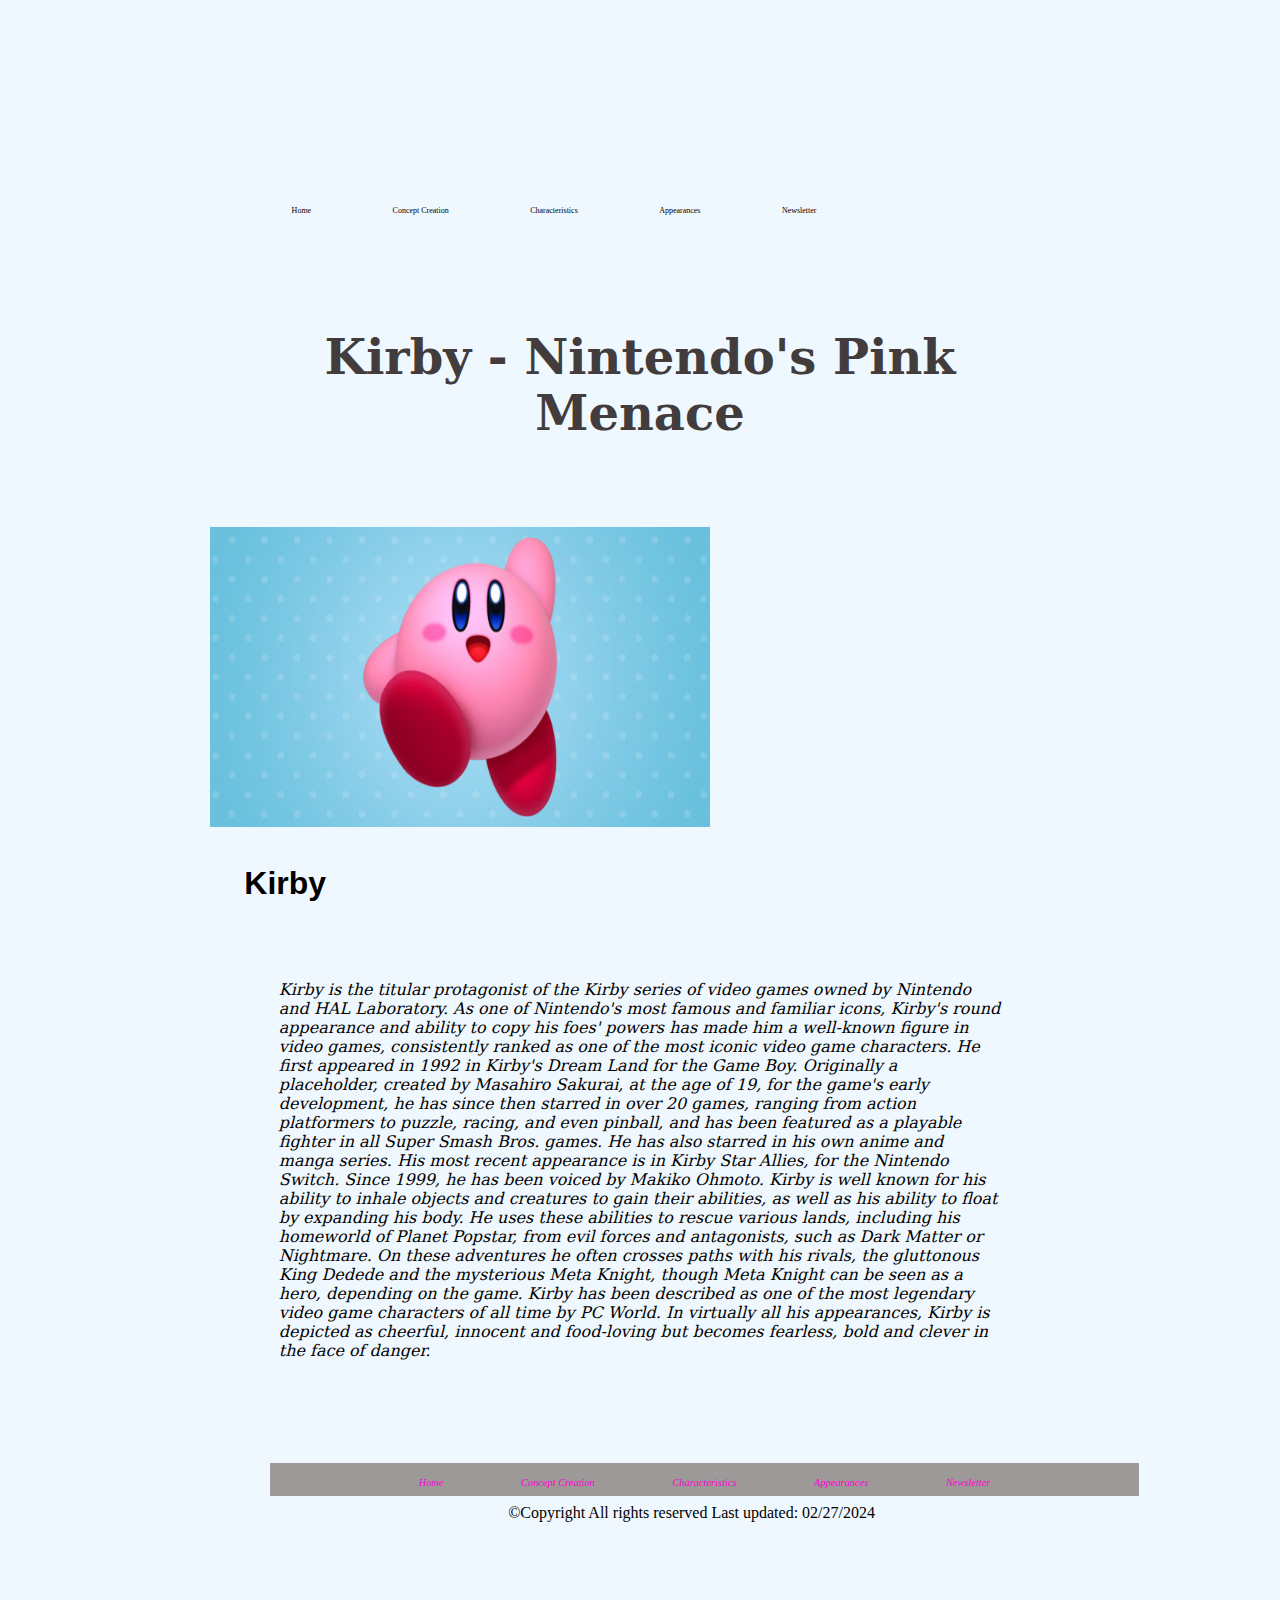
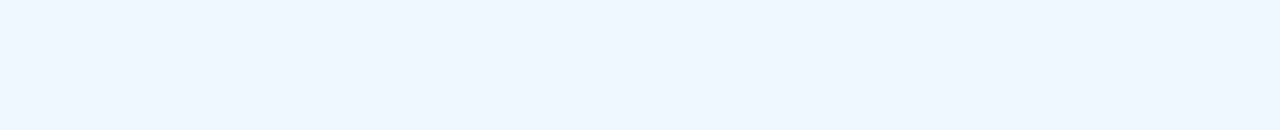
<file: index.html>
<!doctype html>
<html lang="en">
<head>
<meta charset="UTF-8">
<title>Kirby Website</title>
<link rel="stylesheet" href="css/styles.css">
</head>
<body class="bckground">
<div id="container">

	<nav>
	 	<a href="index.html">Home</a>
	 	<a href="conceptcreation.html">Concept Creation</a>
		<a href="characteristics.html">Characteristics</a>
		<a href="appearances.html">Appearances</a>
		<a href="newsletter.html">Newsletter</a>
	</nav>
	
	<header>
		<h1>Kirby - Nintendo's Pink Menace</h1>
		<img src="images/index.jpg" height="300" width="500" alt="Kirby Jumping">
	</header>
		<h2>Kirby</h2>
	
		<p>Kirby is the titular protagonist of the Kirby series of video games owned by Nintendo and HAL Laboratory. As one of Nintendo's most famous and familiar icons, Kirby's round appearance and ability to copy his foes' powers has made him a well-known figure in video games, consistently ranked as one of the most iconic video game characters. He first appeared in 1992 in Kirby's Dream Land for the Game Boy. Originally a placeholder, created by Masahiro Sakurai, at the age of 19, for the game's early development, he has since then starred in over 20 games, ranging from action platformers to puzzle, racing, and even pinball, and has been featured as a playable fighter in all Super Smash Bros. games. He has also starred in his own anime and manga series. His most recent appearance is in Kirby Star Allies, for the Nintendo Switch. Since 1999, he has been voiced by Makiko Ohmoto.

		Kirby is well known for his ability to inhale objects and creatures to gain their abilities, as well as his ability to float by expanding his body. He uses these abilities to rescue various lands, including his homeworld of Planet Popstar, from evil forces and antagonists, such as Dark Matter or Nightmare. On these adventures he often crosses paths with his rivals, the gluttonous King Dedede and the mysterious Meta Knight, though Meta Knight can be seen as a hero, depending on the game. Kirby has been described as one of the most legendary video game characters of all time by PC World. In virtually all his appearances, Kirby is depicted as cheerful, innocent and food-loving but becomes fearless, bold and clever in the face of danger.</p>
	<footer><nav>
		<a href="index.html">Home</a>
		<a href="conceptcreation.html">Concept Creation</a>
		<a href="characteristics.html">Characteristics</a>
		<a href="appearances.html">Appearances</a>
		<a href="newsletter.html">Newsletter</a></nav>
		
		&copy;Copyright All rights reserved
		Last updated: 02/27/2024</footer>
  </div>
 </body>
</html>
</file>
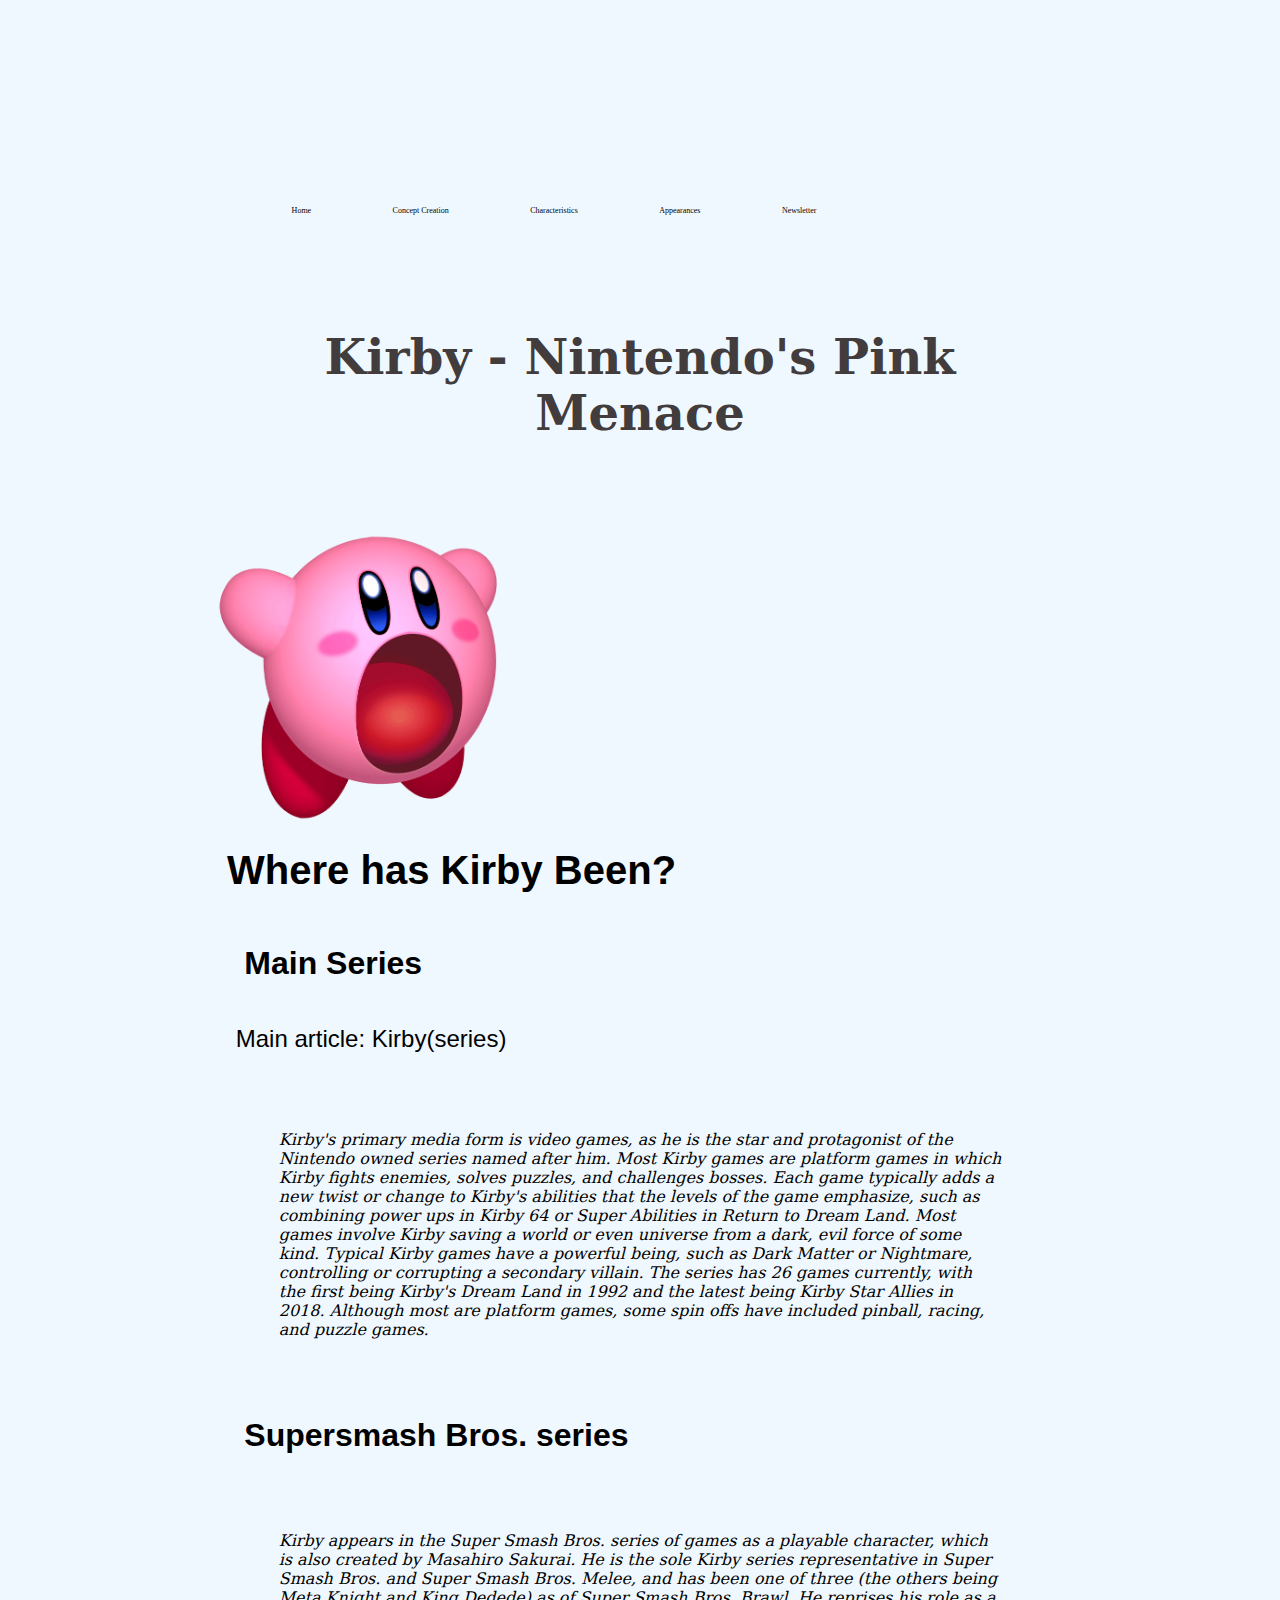
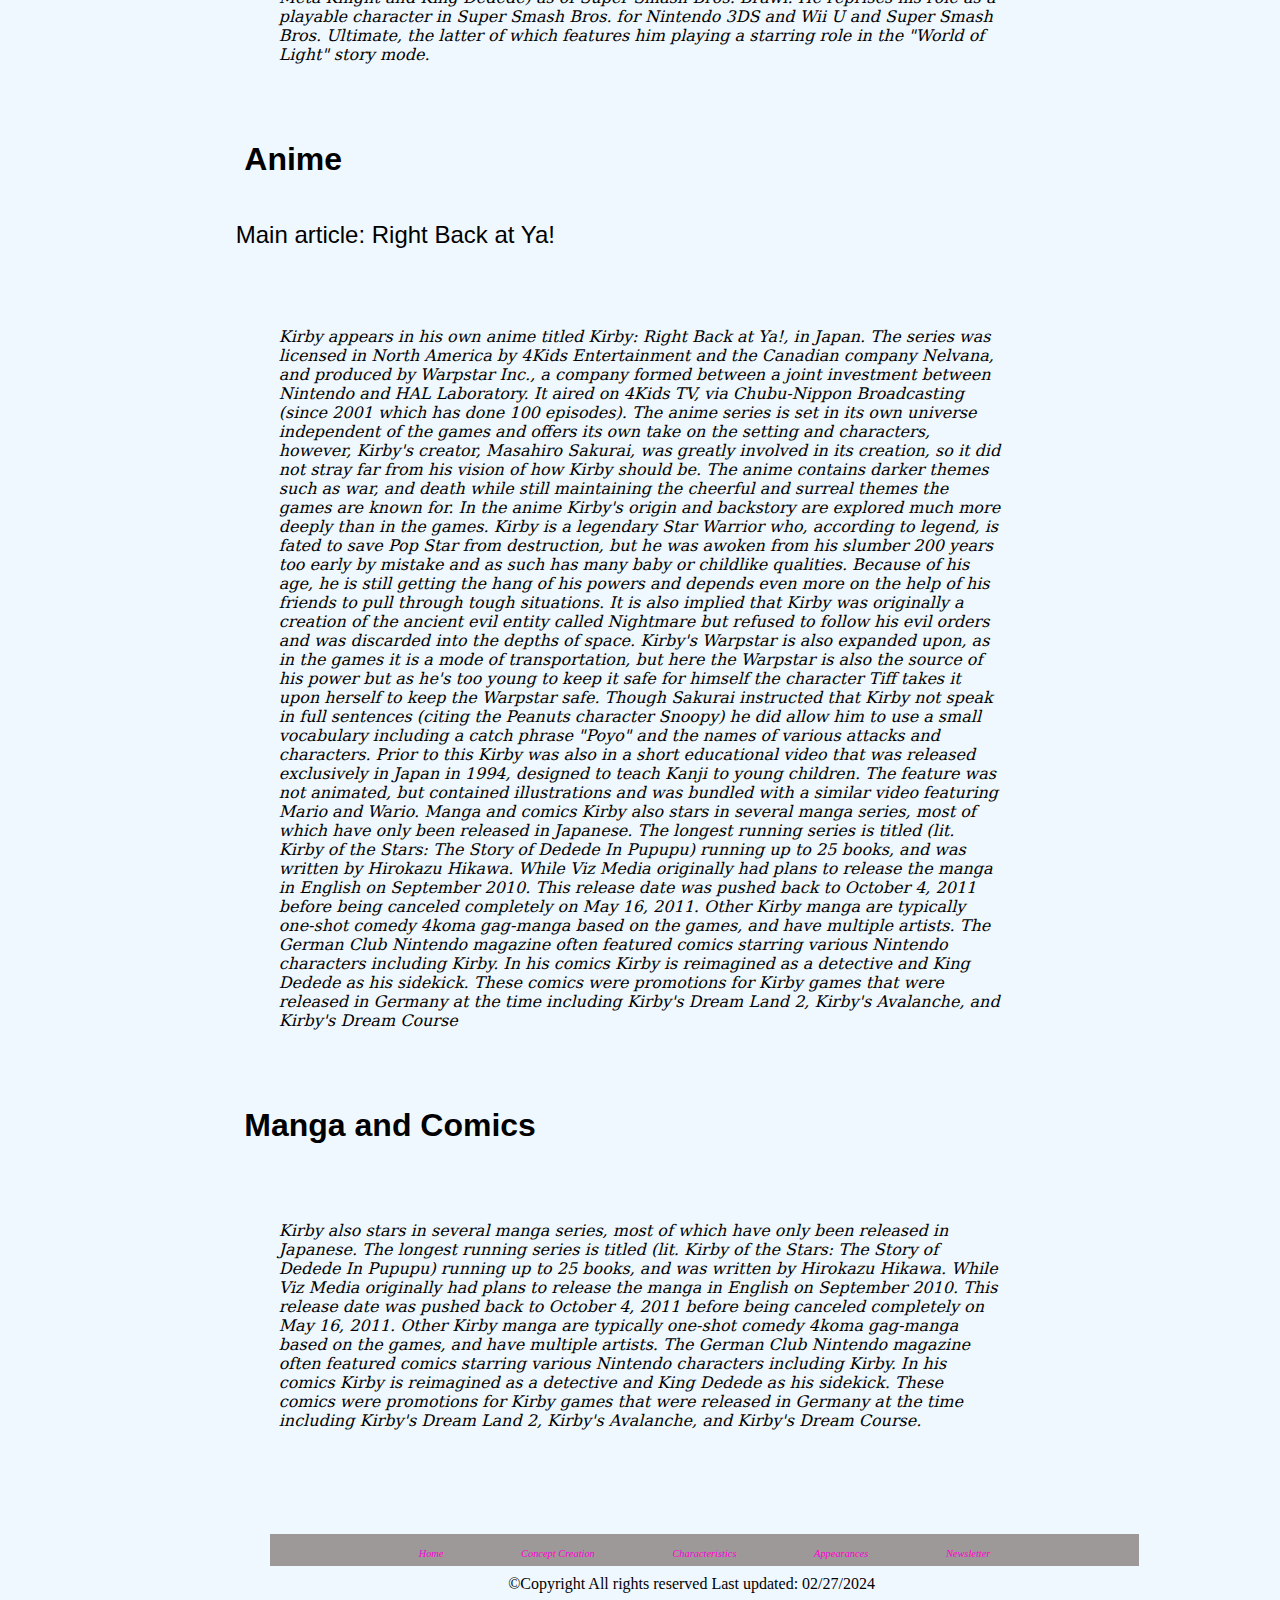
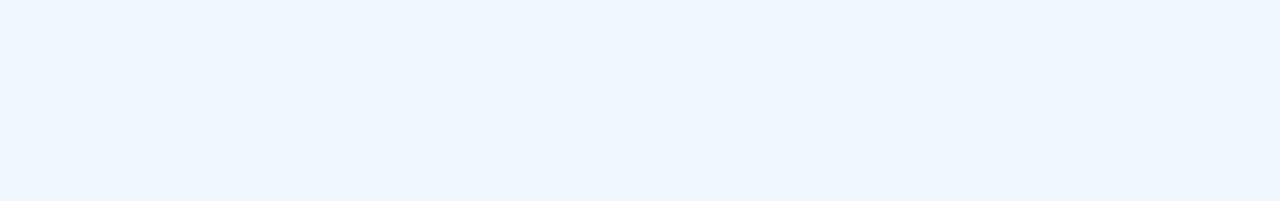
<file: appearances.html>
<!doctype html>
<html lang="en">
<head>
<meta charset="UTF-8">
<title>Kirby Website</title>
<link rel="stylesheet" href="css/styles.css">
</head>
<body>
<div id="container">
	<nav>
	 	<a href="index.html">Home</a>
	 	<a href="conceptcreation.html">Concept Creation</a>
		<a href="characteristics.html">Characteristics</a>
		<a href="appearances.html">Appearances</a>
		<a href="newsletter.html">Newsletter</a>
	</nav>
	
	<header>
		<h1>Kirby - Nintendo's Pink Menace</h1>
		<img src="images/appearances.png" width="300" height="300" alt="Kirby with mouth open">
	</header>
		 <h1>Where has Kirby Been?</h1>
	    <h2>Main Series</h2>
	   <blockquote>Main article: Kirby(series)</blockquote>
			<p>Kirby's primary media form is video games, as he is the star and protagonist of the Nintendo owned series named after him. Most Kirby games are platform games in which Kirby fights enemies, solves puzzles, and challenges bosses. Each game typically adds a new twist or change to Kirby's abilities that the levels of the game emphasize, such as combining power ups in Kirby 64 or Super Abilities in Return to Dream Land. Most games involve Kirby saving a world or even universe from a dark, evil force of some kind. Typical Kirby games have a powerful being, such as Dark Matter or Nightmare, controlling or corrupting a secondary villain. The series has 26 games currently, with the first being Kirby's Dream Land in 1992 and the latest being Kirby Star Allies in 2018. Although most are platform games, some spin offs have included pinball, racing, and puzzle games.</p>
				
		<h2>Supersmash Bros. series</h2>
			<p>Kirby appears in the Super Smash Bros. series of games as a playable character, which is also created by Masahiro Sakurai. He is the sole Kirby series representative in Super Smash Bros. and Super Smash Bros. Melee, and has been one of three (the others being Meta Knight and King Dedede) as of Super Smash Bros. Brawl. He reprises his role as a playable character in Super Smash Bros. for Nintendo 3DS and Wii U and Super Smash Bros. Ultimate, the latter of which features him playing a starring role in the "World of Light" story mode.</p>
		
		<h2>Anime</h2>
			<blockquote>Main article: Right Back at Ya!</blockquote>
			<p>Kirby appears in his own anime titled Kirby: Right Back at Ya!, in Japan. The series was licensed in North America by 4Kids Entertainment and the Canadian company Nelvana, and produced by Warpstar Inc., a company formed between a joint investment between Nintendo and HAL Laboratory. It aired on 4Kids TV, via Chubu-Nippon Broadcasting (since 2001 which has done 100 episodes). The anime series is set in its own universe independent of the games and offers its own take on the setting and characters, however, Kirby's creator, Masahiro Sakurai, was greatly involved in its creation, so it did not stray far from his vision of how Kirby should be. The anime contains darker themes such as war, and death while still maintaining the cheerful and surreal themes the games are known for. In the anime Kirby's origin and backstory are explored much more deeply than in the games. Kirby is a legendary Star Warrior who, according to legend, is fated to save Pop Star from destruction, but he was awoken from his slumber 200 years too early by mistake and as such has many baby or childlike qualities. Because of his age, he is still getting the hang of his powers and depends even more on the help of his friends to pull through tough situations. It is also implied that Kirby was originally a creation of the ancient evil entity called Nightmare but refused to follow his evil orders and was discarded into the depths of space. Kirby's Warpstar is also expanded upon, as in the games it is a mode of transportation, but here the Warpstar is also the source of his power but as he's too young to keep it safe for himself the character Tiff takes it upon herself to keep the Warpstar safe. Though Sakurai instructed that Kirby not speak in full sentences (citing the Peanuts character Snoopy) he did allow him to use a small vocabulary including a catch phrase "Poyo" and the names of various attacks and characters. Prior to this Kirby was also in a short educational video that was released exclusively in Japan in 1994, designed to teach Kanji to young children. The feature was not animated, but contained illustrations and was bundled with a similar video featuring Mario and Wario. Manga and comics Kirby also stars in several manga series, most of which have only been released in Japanese. The longest running series is titled (lit. Kirby of the Stars: The Story of Dedede In Pupupu) running up to 25 books, and was written by Hirokazu Hikawa. While Viz Media originally had plans to release the manga in English on September 2010. This release date was pushed back to October 4, 2011 before being canceled completely on May 16, 2011. Other Kirby manga are typically one-shot comedy 4koma gag-manga based on the games, and have multiple artists. The German Club Nintendo magazine often featured comics starring various Nintendo characters including Kirby. In his comics Kirby is reimagined as a detective and King Dedede as his sidekick. These comics were promotions for Kirby games that were released in Germany at the time including Kirby's Dream Land 2, Kirby's Avalanche, and Kirby's Dream Course</p>
			
		<h2>Manga and Comics</h2>
			<p>Kirby also stars in several manga series, most of which have only been released in Japanese. The longest running series is titled (lit. Kirby of the Stars: The Story of Dedede In Pupupu) running up to 25 books, and was written by Hirokazu Hikawa. While Viz Media originally had plans to release the manga in English on September 2010. This release date was pushed back to October 4, 2011 before being canceled completely on May 16, 2011. Other Kirby manga are typically one-shot comedy 4koma gag-manga based on the games, and have multiple artists. The German Club Nintendo magazine often featured comics starring various Nintendo characters including Kirby. In his comics Kirby is reimagined as a detective and King Dedede as his sidekick. These comics were promotions for Kirby games that were released in Germany at the time including Kirby's Dream Land 2, Kirby's Avalanche, and Kirby's Dream Course.</p>
	
	<footer><nav>
		<a href="index.html">Home</a>
		<a href="conceptcreation.html">Concept Creation</a>
		<a href="characteristics.html">Characteristics</a>
		<a href="appearances.html">Appearances</a>
		<a href="newsletter.html">Newsletter</a></nav>
		
		&copy;Copyright All rights reserved
		Last updated: 02/27/2024</footer>
  </div>
 </body>
</html>
</file>
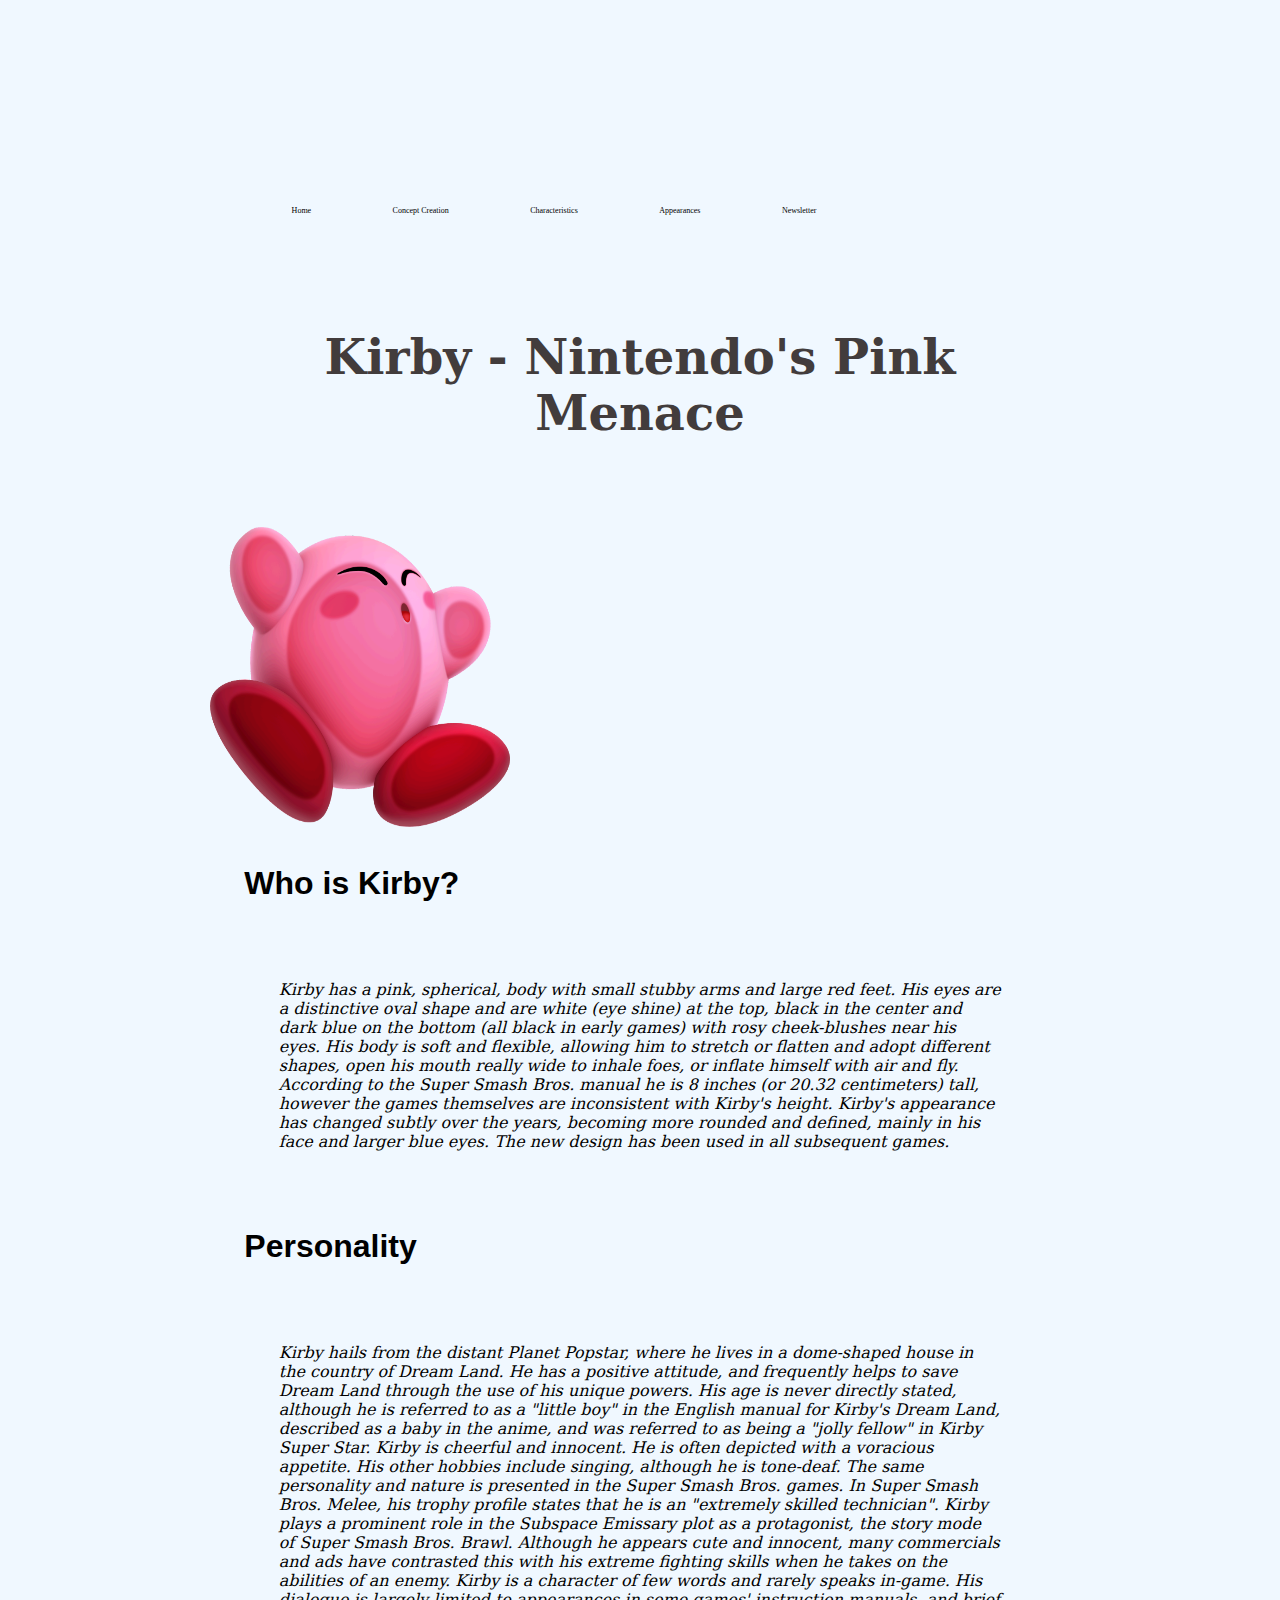
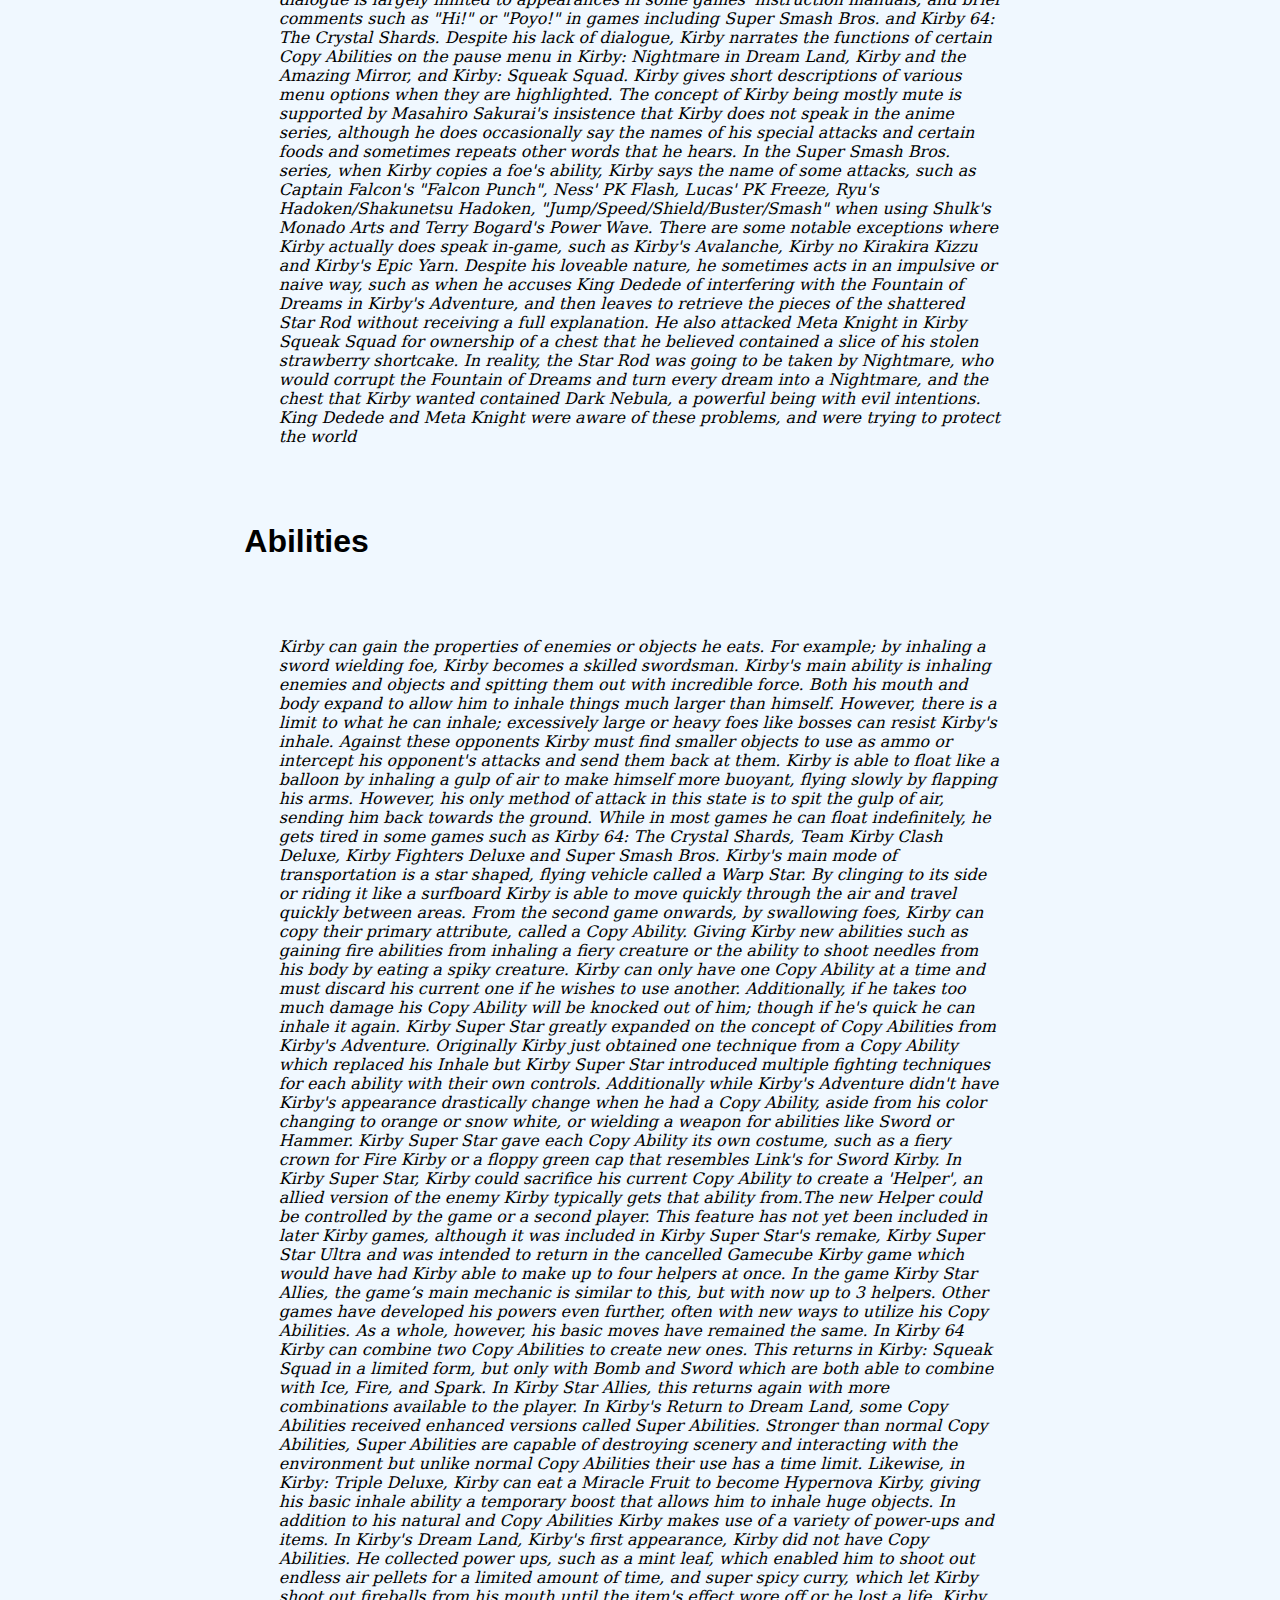
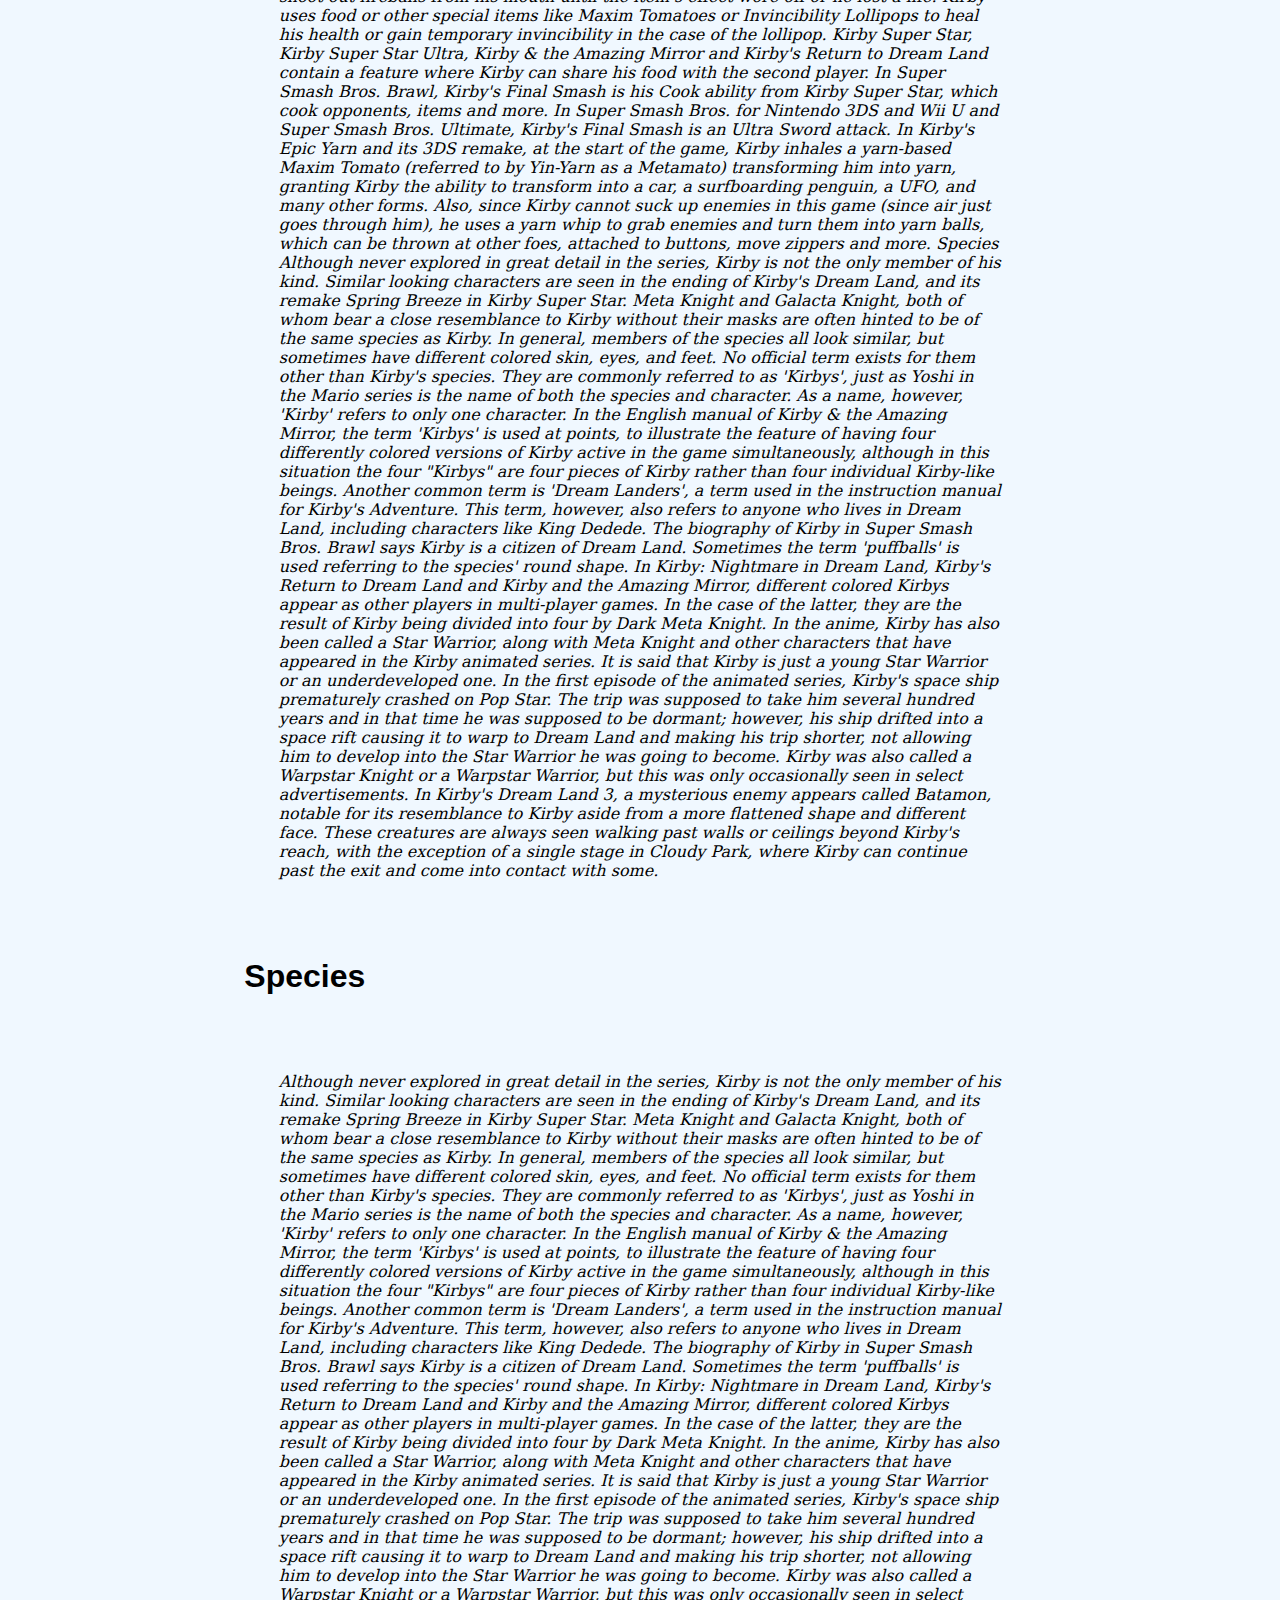
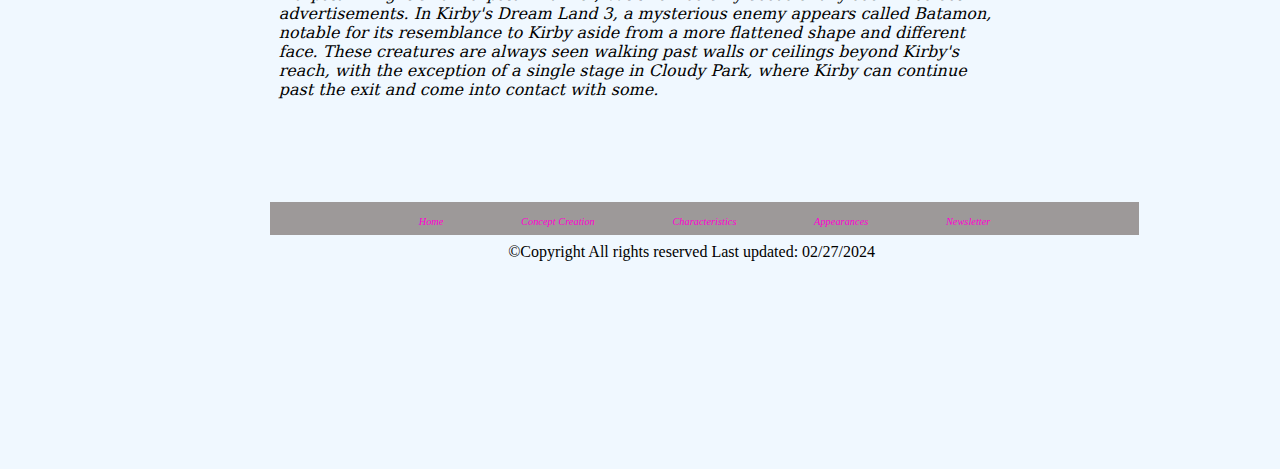
<file: characteristics.html>
<!doctype html>
<html lang="en">
<head>
<meta charset="UTF-8">
<title>Kirby Website</title>
<link rel="stylesheet" href="css/styles.css">
</head>
 <body>
  <div id="container">
	<nav>
	 	<a href="index.html">Home</a>
	 	<a href="conceptcreation.html">Concept Creation</a>
		<a href="characteristics.html">Characteristics</a>
		<a href="appearances.html">Appearances</a>
		<a href="newsletter.html">Newsletter</a>
	</nav>
	
	<header>
		<h1>Kirby - Nintendo's Pink Menace</h1>
		<img src="images/characteristics.png" width="300" height="300" alt="Kirby with face smushed">
	</header>
		<h2>Who is Kirby?</h2>
			<p>Kirby has a pink, spherical, body with small stubby arms and large red feet. His eyes are a distinctive oval shape and are white (eye shine) at the top, black in the center and dark blue on the bottom (all black in early games) with rosy cheek-blushes near his eyes. His body is soft and flexible, allowing him to stretch or flatten and adopt different shapes, open his mouth really wide to inhale foes, or inflate himself with air and fly. According to the Super Smash Bros. manual he is 8 inches (or 20.32 centimeters) tall, however the games themselves are inconsistent with Kirby's height. Kirby's appearance has changed subtly over the years, becoming more rounded and defined, mainly in his face and larger blue eyes. The new design has been used in all subsequent games.</p>
	
		<h2>Personality</h2>
			<p>Kirby hails from the distant Planet Popstar, where he lives in a dome-shaped house in the country of Dream Land. He has a positive attitude, and frequently helps to save Dream Land through the use of his unique powers. His age is never directly stated, although he is referred to as a "little boy" in the English manual for Kirby's Dream Land, described as a baby in the anime, and was referred to as being a "jolly fellow" in Kirby Super Star. Kirby is cheerful and innocent. He is often depicted with a voracious appetite. His other hobbies include singing, although he is tone-deaf. The same personality and nature is presented in the Super Smash Bros. games. In Super Smash Bros. Melee, his trophy profile states that he is an "extremely skilled technician". Kirby plays a prominent role in the Subspace Emissary plot as a protagonist, the story mode of Super Smash Bros. Brawl. Although he appears cute and innocent, many commercials and ads have contrasted this with his extreme fighting skills when he takes on the abilities of an enemy. Kirby is a character of few words and rarely speaks in-game. His dialogue is largely limited to appearances in some games' instruction manuals, and brief comments such as "Hi!" or "Poyo!" in games including Super Smash Bros. and Kirby 64: The Crystal Shards. Despite his lack of dialogue, Kirby narrates the functions of certain Copy Abilities on the pause menu in Kirby: Nightmare in Dream Land, Kirby and the Amazing Mirror, and Kirby: Squeak Squad. Kirby gives short descriptions of various menu options when they are highlighted. The concept of Kirby being mostly mute is supported by Masahiro Sakurai's insistence that Kirby does not speak in the anime series, although he does occasionally say the names of his special attacks and certain foods and sometimes repeats other words that he hears. In the Super Smash Bros. series, when Kirby copies a foe's ability, Kirby says the name of some attacks, such as Captain Falcon's "Falcon Punch", Ness' PK Flash, Lucas' PK Freeze, Ryu's Hadoken/Shakunetsu Hadoken, "Jump/Speed/Shield/Buster/Smash" when using Shulk's Monado Arts and Terry Bogard's Power Wave. There are some notable exceptions where Kirby actually does speak in-game, such as Kirby's Avalanche, Kirby no Kirakira Kizzu and Kirby's Epic Yarn. Despite his loveable nature, he sometimes acts in an impulsive or naive way, such as when he accuses King Dedede of interfering with the Fountain of Dreams in Kirby's Adventure, and then leaves to retrieve the pieces of the shattered Star Rod without receiving a full explanation. He also attacked Meta Knight in Kirby Squeak Squad for ownership of a chest that he believed contained a slice of his stolen strawberry shortcake. In reality, the Star Rod was going to be taken by Nightmare, who would corrupt the Fountain of Dreams and turn every dream into a Nightmare, and the chest that Kirby wanted contained Dark Nebula, a powerful being with evil intentions. King Dedede and Meta Knight were aware of these problems, and were trying to protect the world</p>
			
			<h2>Abilities</h2>
				<p>Kirby can gain the properties of enemies or objects he eats. For example; by inhaling a sword wielding foe, Kirby becomes a skilled swordsman. Kirby's main ability is inhaling enemies and objects and spitting them out with incredible force. Both his mouth and body expand to allow him to inhale things much larger than himself. However, there is a limit to what he can inhale; excessively large or heavy foes like bosses can resist Kirby's inhale. Against these opponents Kirby must find smaller objects to use as ammo or intercept his opponent's attacks and send them back at them. Kirby is able to float like a balloon by inhaling a gulp of air to make himself more buoyant, flying slowly by flapping his arms. However, his only method of attack in this state is to spit the gulp of air, sending him back towards the ground. While in most games he can float indefinitely, he gets tired in some games such as Kirby 64: The Crystal Shards, Team Kirby Clash Deluxe, Kirby Fighters Deluxe and Super Smash Bros. Kirby's main mode of transportation is a star shaped, flying vehicle called a Warp Star. By clinging to its side or riding it like a surfboard Kirby is able to move quickly through the air and travel quickly between areas. From the second game onwards, by swallowing foes, Kirby can copy their primary attribute, called a Copy Ability. Giving Kirby new abilities such as gaining fire abilities from inhaling a fiery creature or the ability to shoot needles from his body by eating a spiky creature. Kirby can only have one Copy Ability at a time and must discard his current one if he wishes to use another. Additionally, if he takes too much damage his Copy Ability will be knocked out of him; though if he's quick he can inhale it again. Kirby Super Star greatly expanded on the concept of Copy Abilities from Kirby's Adventure. Originally Kirby just obtained one technique from a Copy Ability which replaced his Inhale but Kirby Super Star introduced multiple fighting techniques for each ability with their own controls. Additionally while Kirby's Adventure didn't have Kirby's appearance drastically change when he had a Copy Ability, aside from his color changing to orange or snow white, or wielding a weapon for abilities like Sword or Hammer. Kirby Super Star gave each Copy Ability its own costume, such as a fiery crown for Fire Kirby or a floppy green cap that resembles Link's for Sword Kirby. In Kirby Super Star, Kirby could sacrifice his current Copy Ability to create a 'Helper', an allied version of the enemy Kirby typically gets that ability from.The new Helper could be controlled by the game or a second player. This feature has not yet been included in later Kirby games, although it was included in Kirby Super Star's remake, Kirby Super Star Ultra and was intended to return in the cancelled Gamecube Kirby game which would have had Kirby able to make up to four helpers at once. In the game Kirby Star Allies, the game’s main mechanic is similar to this, but with now up to 3 helpers. Other games have developed his powers even further, often with new ways to utilize his Copy Abilities. As a whole, however, his basic moves have remained the same. In Kirby 64 Kirby can combine two Copy Abilities to create new ones. This returns in Kirby: Squeak Squad in a limited form, but only with Bomb and Sword which are both able to combine with Ice, Fire, and Spark. In Kirby Star Allies, this returns again with more combinations available to the player. In Kirby's Return to Dream Land, some Copy Abilities received enhanced versions called Super Abilities. Stronger than normal Copy Abilities, Super Abilities are capable of destroying scenery and interacting with the environment but unlike normal Copy Abilities their use has a time limit. Likewise, in Kirby: Triple Deluxe, Kirby can eat a Miracle Fruit to become Hypernova Kirby, giving his basic inhale ability a temporary boost that allows him to inhale huge objects. In addition to his natural and Copy Abilities Kirby makes use of a variety of power-ups and items. In Kirby's Dream Land, Kirby's first appearance, Kirby did not have Copy Abilities. He collected power ups, such as a mint leaf, which enabled him to shoot out endless air pellets for a limited amount of time, and super spicy curry, which let Kirby shoot out fireballs from his mouth until the item's effect wore off or he lost a life. Kirby uses food or other special items like Maxim Tomatoes or Invincibility Lollipops to heal his health or gain temporary invincibility in the case of the lollipop. Kirby Super Star, Kirby Super Star Ultra, Kirby & the Amazing Mirror and Kirby's Return to Dream Land contain a feature where Kirby can share his food with the second player. In Super Smash Bros. Brawl, Kirby's Final Smash is his Cook ability from Kirby Super Star, which cook opponents, items and more. In Super Smash Bros. for Nintendo 3DS and Wii U and Super Smash Bros. Ultimate, Kirby's Final Smash is an Ultra Sword attack. In Kirby's Epic Yarn and its 3DS remake, at the start of the game, Kirby inhales a yarn-based Maxim Tomato (referred to by Yin-Yarn as a Metamato) transforming him into yarn, granting Kirby the ability to transform into a car, a surfboarding penguin, a UFO, and many other forms. Also, since Kirby cannot suck up enemies in this game (since air just goes through him), he uses a yarn whip to grab enemies and turn them into yarn balls, which can be thrown at other foes, attached to buttons, move zippers and more. Species Although never explored in great detail in the series, Kirby is not the only member of his kind. Similar looking characters are seen in the ending of Kirby's Dream Land, and its remake Spring Breeze in Kirby Super Star. Meta Knight and Galacta Knight, both of whom bear a close resemblance to Kirby without their masks are often hinted to be of the same species as Kirby. In general, members of the species all look similar, but sometimes have different colored skin, eyes, and feet. No official term exists for them other than Kirby's species. They are commonly referred to as 'Kirbys', just as Yoshi in the Mario series is the name of both the species and character. As a name, however, 'Kirby' refers to only one character. In the English manual of Kirby & the Amazing Mirror, the term 'Kirbys' is used at points, to illustrate the feature of having four differently colored versions of Kirby active in the game simultaneously, although in this situation the four "Kirbys" are four pieces of Kirby rather than four individual Kirby-like beings. Another common term is 'Dream Landers', a term used in the instruction manual for Kirby's Adventure. This term, however, also refers to anyone who lives in Dream Land, including characters like King Dedede. The biography of Kirby in Super Smash Bros. Brawl says Kirby is a citizen of Dream Land. Sometimes the term 'puffballs' is used referring to the species' round shape. In Kirby: Nightmare in Dream Land, Kirby's Return to Dream Land and Kirby and the Amazing Mirror, different colored Kirbys appear as other players in multi-player games. In the case of the latter, they are the result of Kirby being divided into four by Dark Meta Knight. In the anime, Kirby has also been called a Star Warrior, along with Meta Knight and other characters that have appeared in the Kirby animated series. It is said that Kirby is just a young Star Warrior or an underdeveloped one. In the first episode of the animated series, Kirby's space ship prematurely crashed on Pop Star. The trip was supposed to take him several hundred years and in that time he was supposed to be dormant; however, his ship drifted into a space rift causing it to warp to Dream Land and making his trip shorter, not allowing him to develop into the Star Warrior he was going to become. Kirby was also called a Warpstar Knight or a Warpstar Warrior, but this was only occasionally seen in select advertisements. In Kirby's Dream Land 3, a mysterious enemy appears called Batamon, notable for its resemblance to Kirby aside from a more flattened shape and different face. These creatures are always seen walking past walls or ceilings beyond Kirby's reach, with the exception of a single stage in Cloudy Park, where Kirby can continue past the exit and come into contact with some.</p>
					
			<h2>Species</h2>
				<p>Although never explored in great detail in the series, Kirby is not the only member of his kind. Similar looking characters are seen in the ending of Kirby's Dream Land, and its remake Spring Breeze in Kirby Super Star. Meta Knight and Galacta Knight, both of whom bear a close resemblance to Kirby without their masks are often hinted to be of the same species as Kirby. In general, members of the species all look similar, but sometimes have different colored skin, eyes, and feet. No official term exists for them other than Kirby's species. They are commonly referred to as 'Kirbys', just as Yoshi in the Mario series is the name of both the species and character. As a name, however, 'Kirby' refers to only one character. In the English manual of Kirby & the Amazing Mirror, the term 'Kirbys' is used at points, to illustrate the feature of having four differently colored versions of Kirby active in the game simultaneously, although in this situation the four "Kirbys" are four pieces of Kirby rather than four individual Kirby-like beings. Another common term is 'Dream Landers', a term used in the instruction manual for Kirby's Adventure. This term, however, also refers to anyone who lives in Dream Land, including characters like King Dedede. The biography of Kirby in Super Smash Bros. Brawl says Kirby is a citizen of Dream Land. Sometimes the term 'puffballs' is used referring to the species' round shape. In Kirby: Nightmare in Dream Land, Kirby's Return to Dream Land and Kirby and the Amazing Mirror, different colored Kirbys appear as other players in multi-player games. In the case of the latter, they are the result of Kirby being divided into four by Dark Meta Knight. In the anime, Kirby has also been called a Star Warrior, along with Meta Knight and other characters that have appeared in the Kirby animated series. It is said that Kirby is just a young Star Warrior or an underdeveloped one. In the first episode of the animated series, Kirby's space ship prematurely crashed on Pop Star. The trip was supposed to take him several hundred years and in that time he was supposed to be dormant; however, his ship drifted into a space rift causing it to warp to Dream Land and making his trip shorter, not allowing him to develop into the Star Warrior he was going to become. Kirby was also called a Warpstar Knight or a Warpstar Warrior, but this was only occasionally seen in select advertisements. In Kirby's Dream Land 3, a mysterious enemy appears called Batamon, notable for its resemblance to Kirby aside from a more flattened shape and different face. These creatures are always seen walking past walls or ceilings beyond Kirby's reach, with the exception of a single stage in Cloudy Park, where Kirby can continue past the exit and come into contact with some.</p>
	<footer><nav>
		<a href="index.html">Home</a>
		<a href="conceptcreation.html">Concept Creation</a>
		<a href="characteristics.html">Characteristics</a>
		<a href="appearances.html">Appearances</a>
		<a href="newsletter.html">Newsletter</a></nav>
		&copy;Copyright All rights reserved
		Last updated: 02/27/2024</footer>
  </div>
 </body>
</html>
</file>
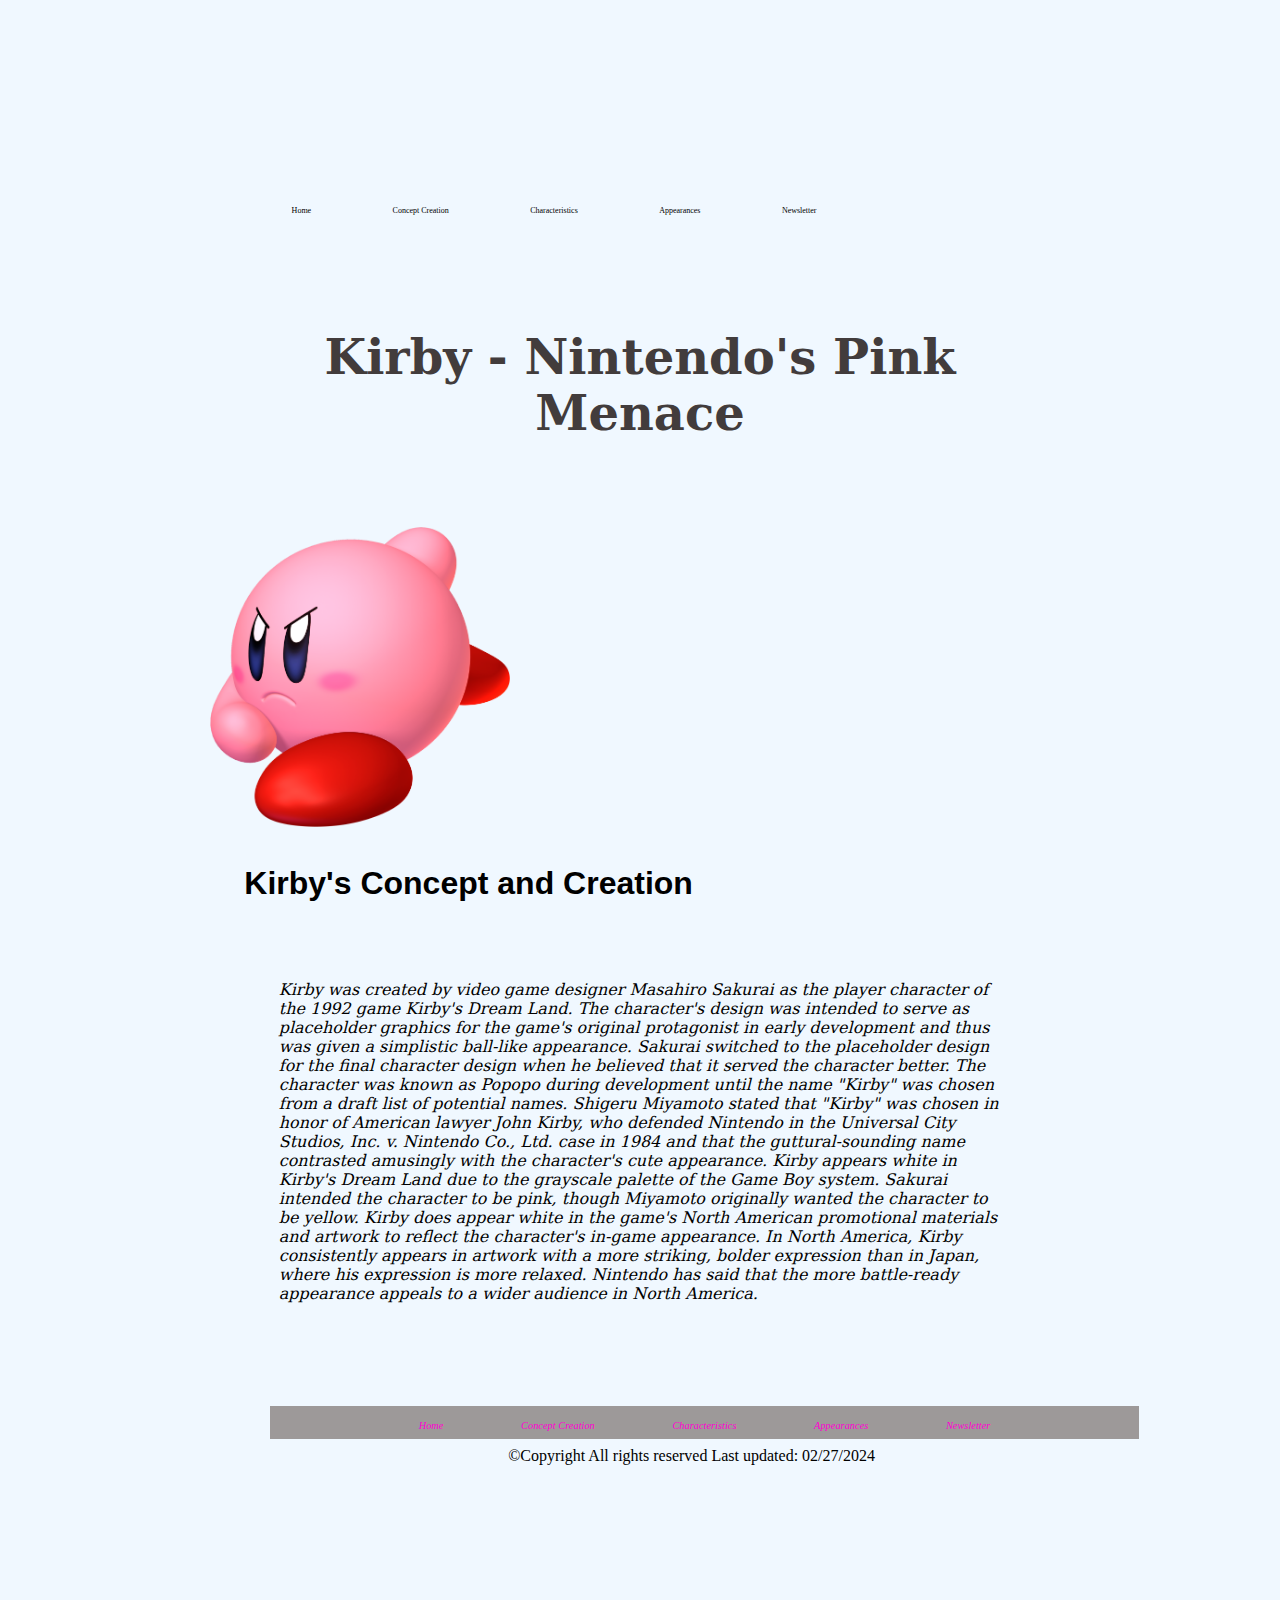
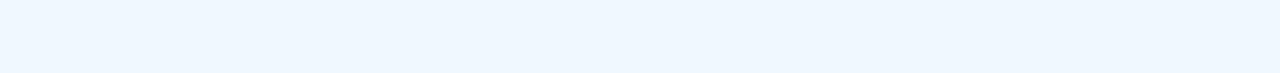
<file: conceptcreation.html>
<!doctype html>
<html lang="en">
<head>
<meta charset="UTF-8">
<title>Kirby Website</title>
<link rel="stylesheet" href="css/styles.css">
</head>
<body>
 <div id="container">
	<nav>
	 	<a href="index.html">Home</a>
	 	<a href="conceptcreation.html">Concept Creation</a>
		<a href="characteristics.html">Characteristics</a>
		<a href="appearances.html">Appearances</a>
		<a href="newsletter.html">Newsletter</a>
	</nav>
	
	<header>
		<h1>Kirby - Nintendo's Pink Menace</h1>
		<img src="images/conceptCreate.png" width="300" height="300" alt="Kirby frowning laying down">
	</header>
		<h2>Kirby's Concept and Creation</h2>
	
		<p>Kirby was created by video game designer Masahiro Sakurai as the player character of the 1992 game Kirby's Dream Land. The character's design was intended to serve as placeholder graphics for the game's original protagonist in early development and thus was given a simplistic ball-like appearance. Sakurai switched to the placeholder design for the final character design when he believed that it served the character better. The character was known as Popopo during development until the name "Kirby" was chosen from a draft list of potential names. Shigeru Miyamoto stated that "Kirby" was chosen in honor of American lawyer John Kirby, who defended Nintendo in the Universal City Studios, Inc. v. Nintendo Co., Ltd. case in 1984 and that the guttural-sounding name contrasted amusingly with the character's cute appearance. Kirby appears white in Kirby's Dream Land due to the grayscale palette of the Game Boy system. Sakurai intended the character to be pink, though Miyamoto originally wanted the character to be yellow. Kirby does appear white in the game's North American promotional materials and artwork to reflect the character's in-game appearance.
		
		In North America, Kirby consistently appears in artwork with a more striking, bolder expression than in Japan, where his expression is more relaxed. Nintendo has said that the more battle-ready appearance appeals to a wider audience in North America.</p>
	<footer>
	   <nav>
		<a href="index.html">Home</a>
		<a href="conceptcreation.html">Concept Creation</a>
		<a href="characteristics.html">Characteristics</a>
		<a href="appearances.html">Appearances</a>
		<a href="newsletter.html">Newsletter</a>
	   </nav>
		&copy;Copyright All rights reserved
		Last updated: 02/27/2024
   </footer>
  </div>
 </body>
</html>
</file>
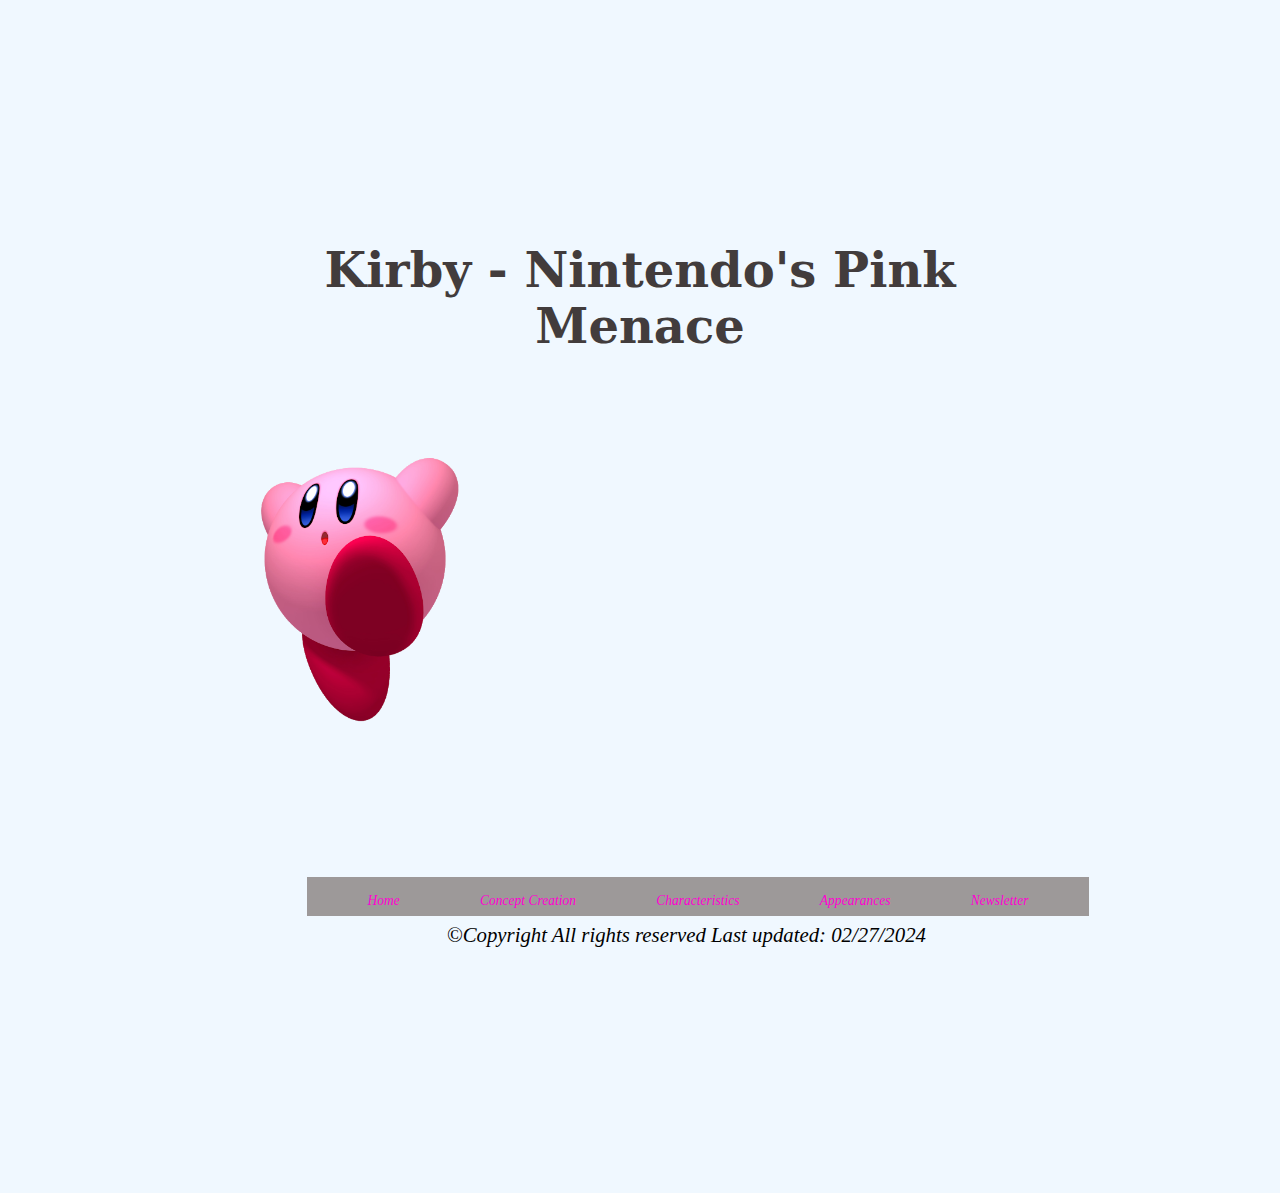
<file: newsletter (Conflicted copy from swy-sdbd-pro9s’s MacBook Pro on 2024-02-29).html>
<!doctype html>
<html>
<head>
<meta charset="UTF-8">
<title>Kirby Website</title>
<link rel="stylesheet" href="css/styles.css">
</head>
<div id="container">
<body>
	<header>
		<h1>Kirby - Nintendo's Pink Menace</h1>
		<img src="images/newsletter.png" width="300" height="300" alt="Kirby jumping with foot in the air"></header>
	
	  <main>
	   <div id="form">
	    <form method="POST" action="mailto:Cte-lillian.carr@sllboces.org">
		  <table>
		   <tr>
		    <td></td>
			<td></td>
			<td></td>
			<td></td>
		   </tr>
		  </table>
	    </form>
     <footer>
	   <nav>
		<a href="index.html">Home</a>
		<a href="conceptcreation.html">Concept Creation</a>
		<a href="characteristics.html">Characteristics</a>
		<a href="appearances.html">Appearances</a>
		<a href="newsletter.html">Newsletter</a>
	   </nav>
		 &copy;Copyright All rights reserved
		Last updated: 02/27/2024
	    </footer>
	   </div>
	 </main>
    </body>
  </div>
</html>
</file>
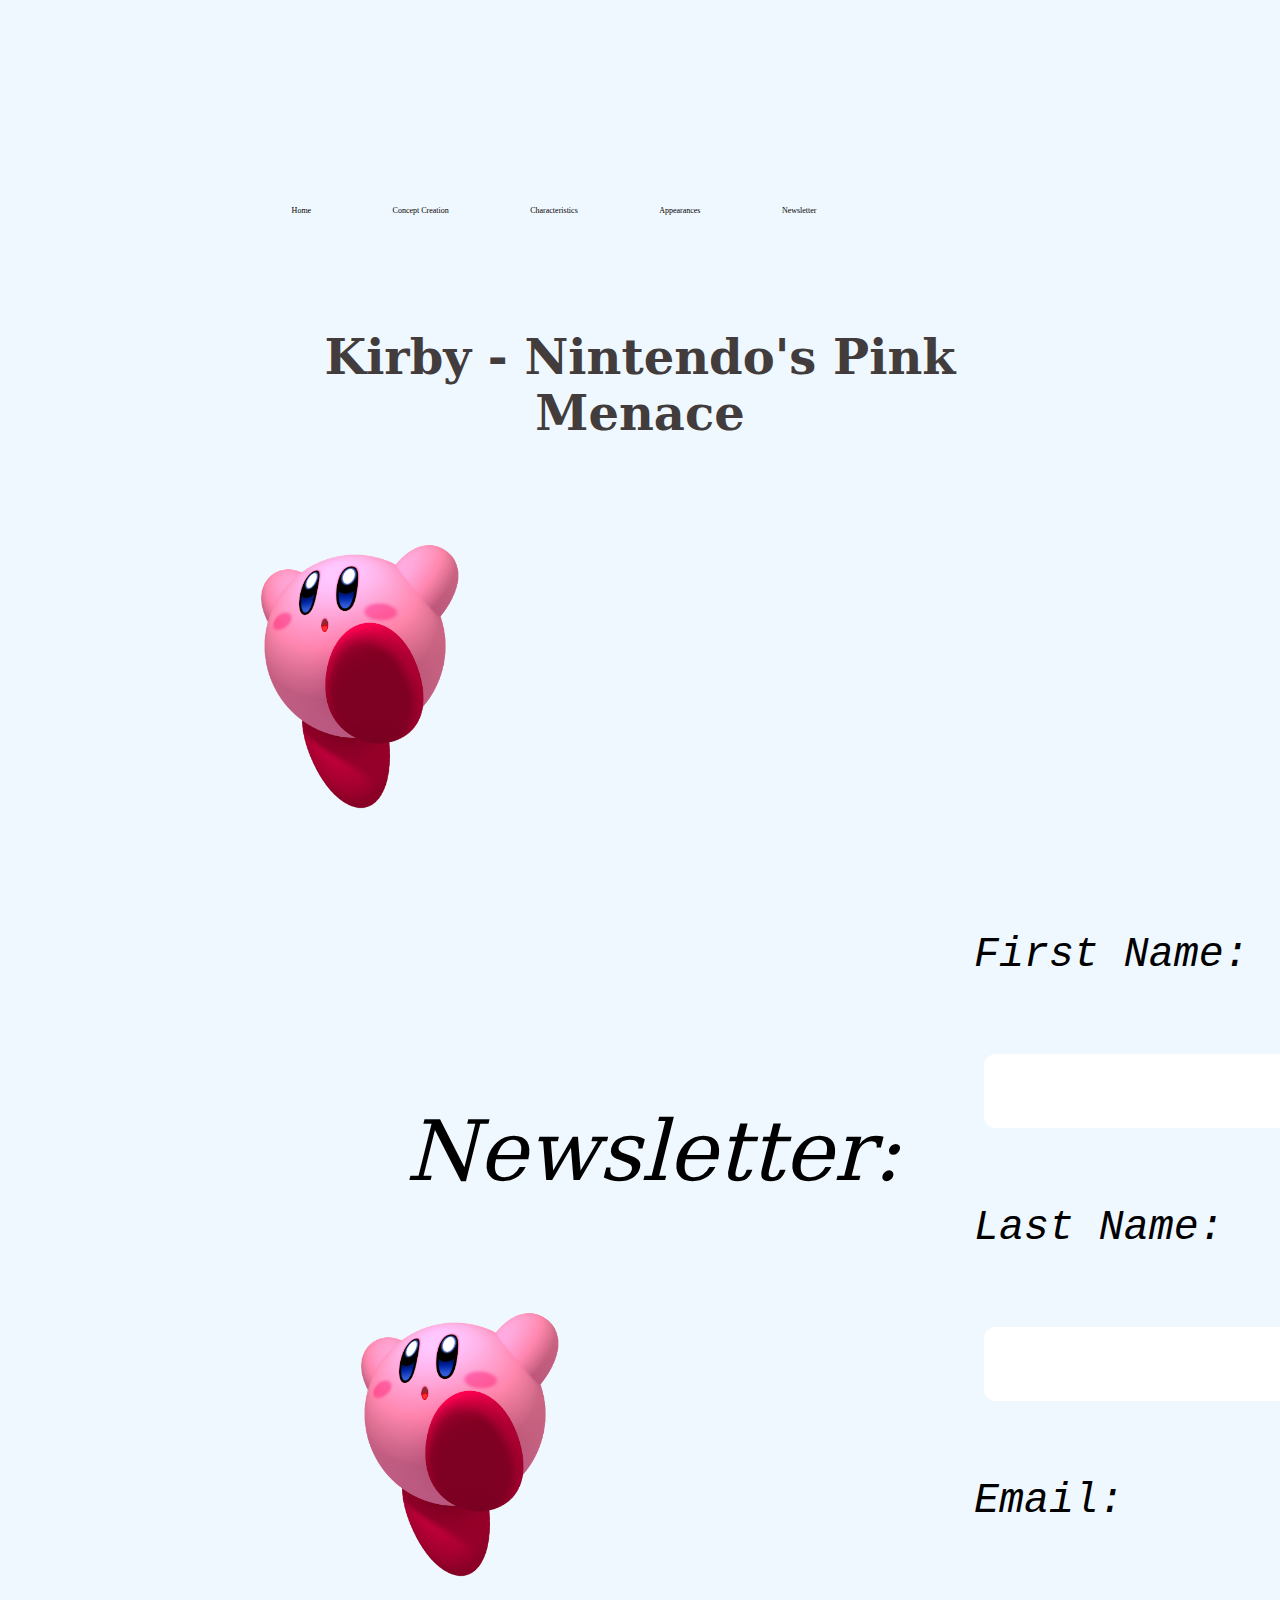
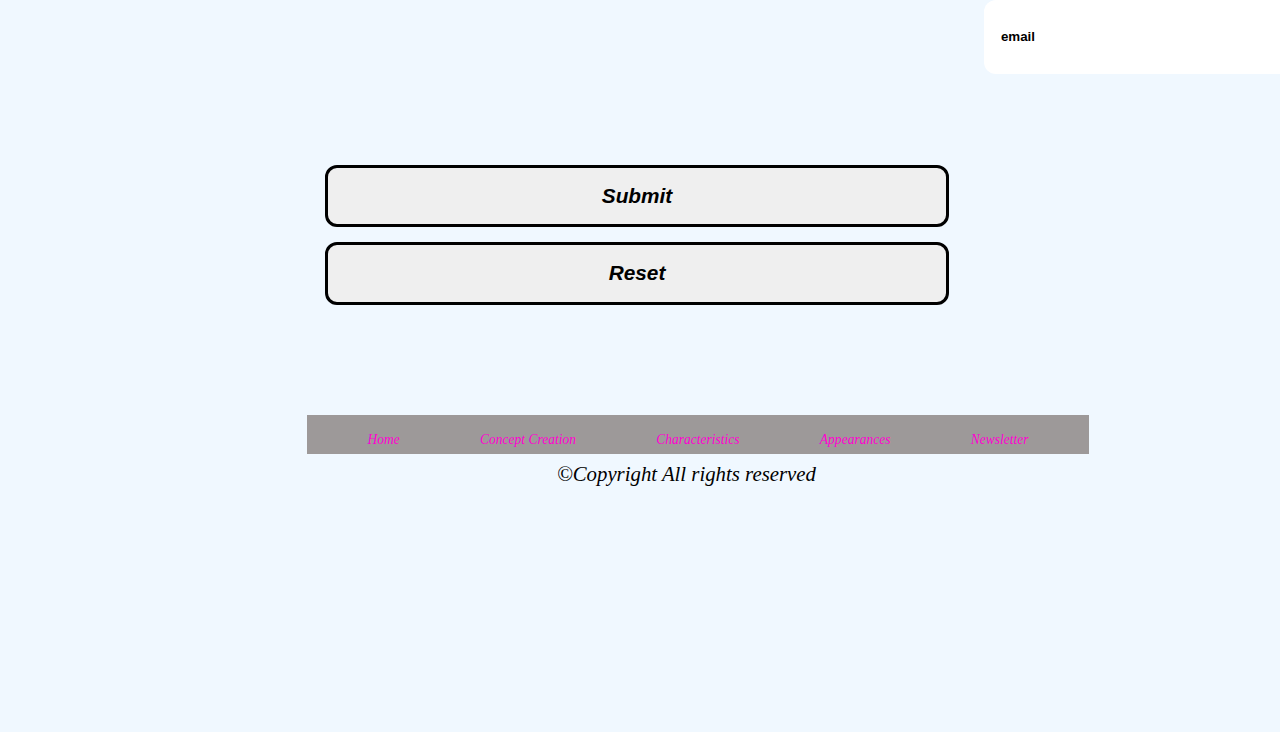
<file: newsletter.html>
<!doctype html>
<html lang="en">
<head>
<meta charset="UTF-8">
<title>Kirby Website</title>
<link rel="stylesheet" href="css/styles.css">
</head>
<body>
<div id="container">
	<nav>
	 	<a href="index.html">Home</a>
	 	<a href="conceptcreation.html">Concept Creation</a>
		<a href="characteristics.html">Characteristics</a>
		<a href="appearances.html">Appearances</a>
		<a href="newsletter.html">Newsletter</a>
	</nav>
	
	<header>
		<h1>Kirby - Nintendo's Pink Menace</h1>
		<img src="images/newsletter.png" width="300" height="300" alt="Kirby jumping with foot in the air"></header>
	
	  <main>
	   <div id="form">
	    <form method="POST" action="mailto:Cte-lillian.carr@sllboces.org">
		<!-- Newsletter Form Section -->
			
		<!-- Create a table -->
		  <table>
		   <tr><!-- Column 1 -->
		    <td rowspan="6">
				<blockquote>Newsletter:</blockquote>
					 <img src="images/newsletter.png" alt="Kirby Jumping with foot in air" width="300" height="300">
			</td>
			<td><!-- Column 2 -->
				<label for="fName">First Name:</label>
			</td>
		   </tr>
		   <tr>
			  <td><!-- Column 2 -->
			      <input type="text" name="fName" id="fName">
			  </td>
		   </tr>
		   <tr>
			  <td><!-- Column 2 -->
			      <label for="lName">Last Name:</label>
			  </td>
		   </tr>
		   <tr>
			  <td><!-- Column 2 -->
			   	   <input type="text" name="lName" id="lName">
			  </td>
		   </tr>
		   <tr>
			  <td><!-- Column 2 -->
			   	   <label for="email">Email:</label>
			  </td>
		   </tr>
		   <tr>
			  <td><!-- Column 2 -->
			     <input type="email" value="email" id="email">
			  </td>
		   </tr>
		   <tr>
			  <td colspan="2"><!-- Column 2 -->
			     <input type="submit" value="Submit" class="frmButton">
				  
				 <input type="reset" value="Reset" class="frmButton">
			  </td>
		   </tr>
		  </table>
	    </form>
     <footer><nav>
		<a href="index.html">Home</a>
		<a href="conceptcreation.html">Concept Creation</a>
		<a href="characteristics.html">Characteristics</a>
		<a href="appearances.html">Appearances</a>
		<a href="newsletter.html">Newsletter</a></nav>
		 
		 &copy;Copyright All rights reserved</footer>
	</div>
   </main>
  </div>
 </body>
</html>
</file>
<file: css/styles.css>
/* CSS Document */

/* Author: Lillian Carr
   Date: 02/27/2024 */

/* CSS Reset */
body, nav, form, paragraph, footer, header, h1, h2, blockquote, table {
	margin: 0;
	padding: 0;
	border: 0;
}

/* Style rules for body and images */
body {
	background-color: aliceblue;
	padding: 5%;
	margin: 3%;
}

#container {
	padding: 5%;
	width: 80%;
	margin: 0 auto;
}

/* Style rule for header and navigation */
header h1 {
	text-align: center;
	font-size: 3em;
	padding: 4%;
	margin: 6%;
	color: #423C3C;
	font-family: Constantia, "Lucida Bright", "DejaVu Serif", Georgia, "serif";
}

h1 {
	font-size: 2.5em;
	text-align: left;
	font-family: Gotham, "Helvetica Neue", Helvetica, Arial, "sans-serif";
	padding: 2%;
}

 h2 {
	text-align: left;
	font-size: 2em;
	padding: 1%;
	margin: 3%;
	font-family: Gotham, "Helvetica Neue", Helvetica, Arial, "sans-serif";
}

h2:hover {
	text-decoration: underline;
}

nav {
	padding: 3%;
	margin: 2%;
}

nav a {
	padding: 5%;
	text-decoration: none;
	font-size: 0.5em;
	text-align: center;
	color: #000;
}

nav a:hover {
	font-size: 1em;
	background-color: #fff;
	padding: 1%;
	border-radius: 10%;
}

nav a:visited {
	color: #D9D9D9;
}

/* Style rules for paragraph element */
p {
  text-align: left;
  padding: 5%;
  margin: 3%;
  font-family: Constantia, "Lucida Bright", "DejaVu Serif", Georgia, "serif";
  font-style: oblique;
}

p:hover {
	text-decoration: underline; 
	font-size: 1.5em;
}

/* Style rules for blockquote */
blockquote {
	font-size: 1.5em;
	font-family: Gotham, "Helvetica Neue", Helvetica, Arial, "sans-serif";
	text-align: left;
	padding: 1%;
	margin: 2%;
}

/* Style rules for form elements */
table {
	padding: 1%;
	margin: 2%;
}

table td {
	padding: 3%;
	font-size: 2em;
	font-family: Consolas, "Andale Mono", "Lucida Console", "Lucida Sans Typewriter", Monaco, "Courier New", "monospace";
	text-align: left;
}

table input {
	padding: 5%;
	margin: 3%;
	border: none;
	display: block;
}

table blockquote {
	padding: 1em;
	font-family:Constantia, "Lucida Bright", "DejaVu Serif", Georgia, "serif";
	font-size: 2em;
}

.frmButton {
	padding: 1%;
	margin: 1.5%;
	font-size: 0.5em;
	font-family: "Gill Sans", "Gill Sans MT", "Myriad Pro", "DejaVu Sans Condensed", Helvetica, Arial, "sans-serif";
	font-style: oblique;
	border: solid;
}

.frmButton:hover {
	background-color: #000;
	color: #fff;
	border-color: #fff;
	border-radius: 15px 15px 15px;
}

#form {
	padding: 2%;
	margin: 3%;
	font-style: italic;
	font-size: 1.3em;
}

input {
	height: 3em;
	width: 30em;
	border-radius: 12px 12px 12px;
	font-weight: bold;
}

/* Style rules for footer and navigation*/
footer {
	text-align: center;
	font-family: Baskerville, "Palatino Linotype", Palatino, "Century Schoolbook L", "Times New Roman", "serif";
	padding: 2%;
	margin: 4%;
	width: 100%;
	border: 0;
}

footer nav {
	text-align: center;
	font-size: 1.3em;
	background-color: #9D9999;
	padding: 0.5%;
	font-style: italic;
	font-family: Baskerville, "Palatino Linotype", Palatino, "Century Schoolbook L", "Times New Roman", "serif";
	margin: 1%;
	clear: both;
	min-width: 200px;
	width: 100%;
}

footer nav a {
	padding: 1em;
	margin: 3%;
	color: #FF00D2; 
}

/* Style rule for index.html */
.background {
	background-color: #7bc8e4;
}
</file>
